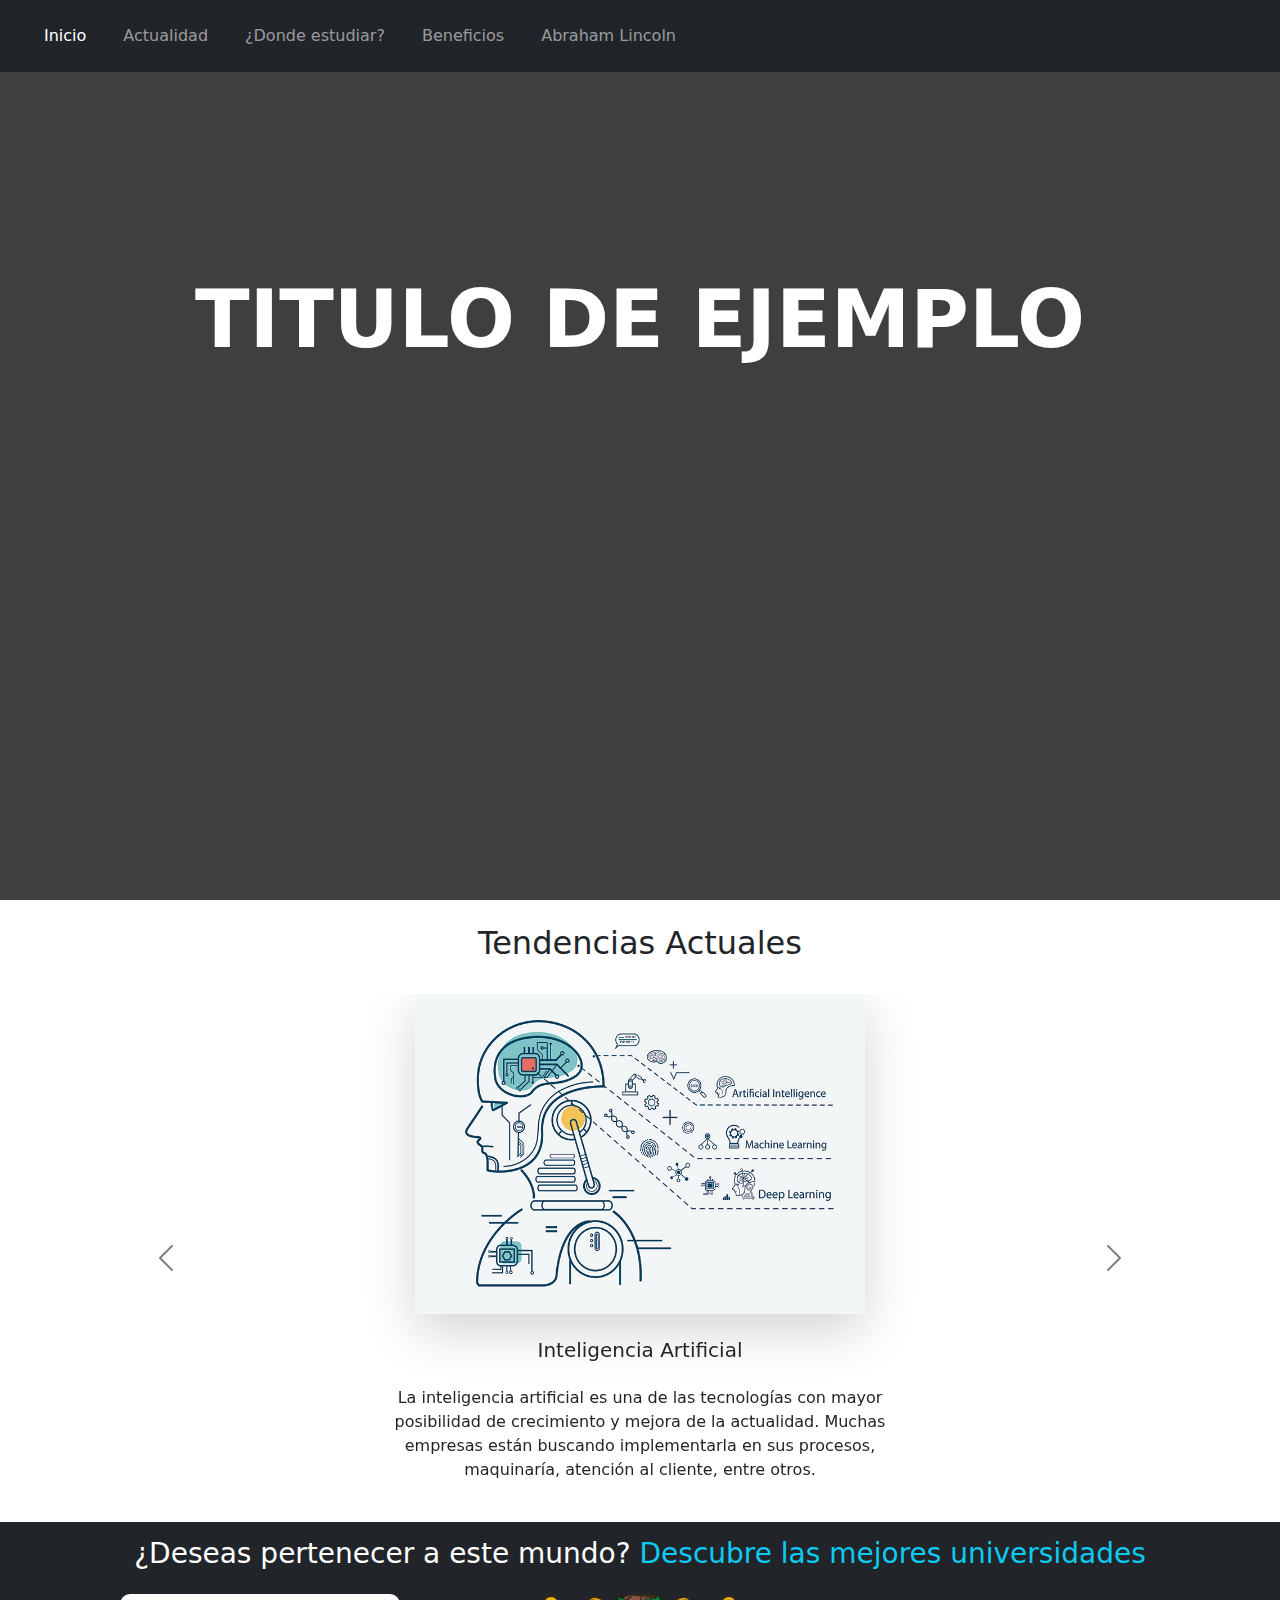
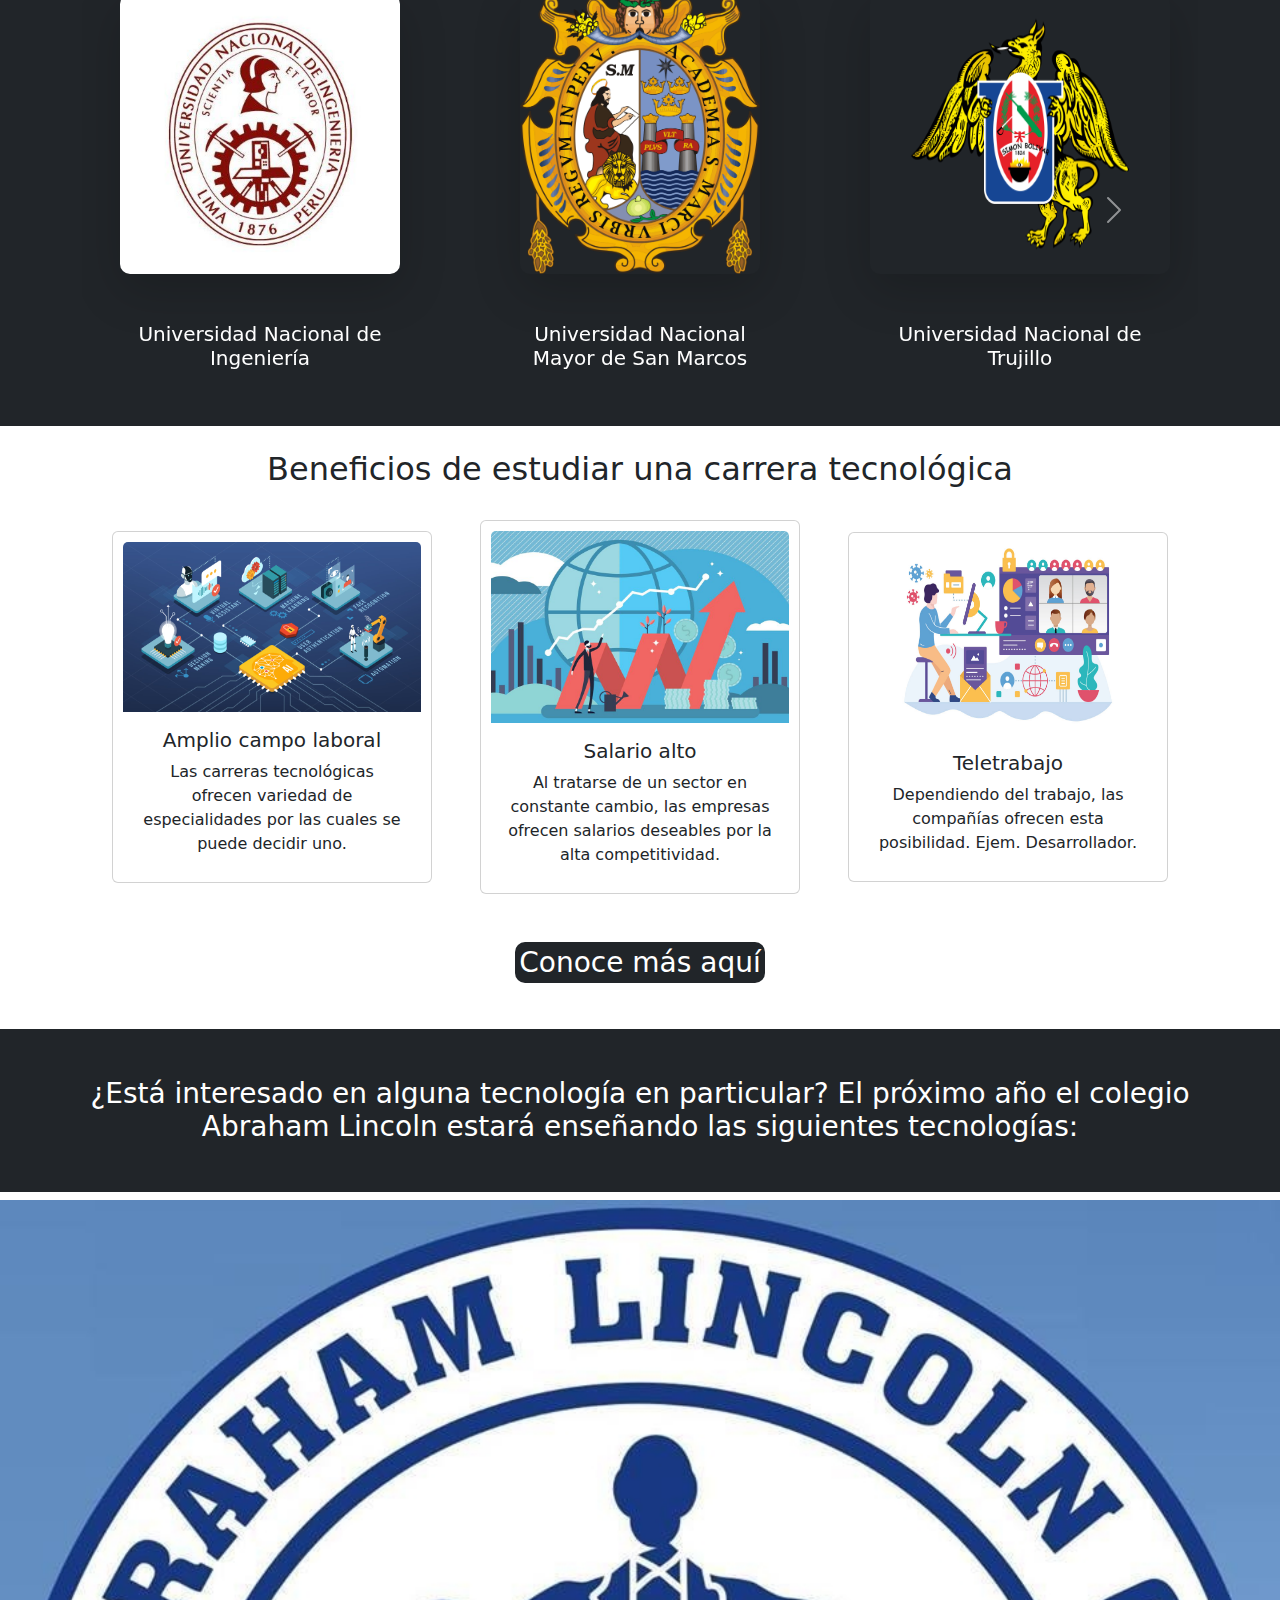
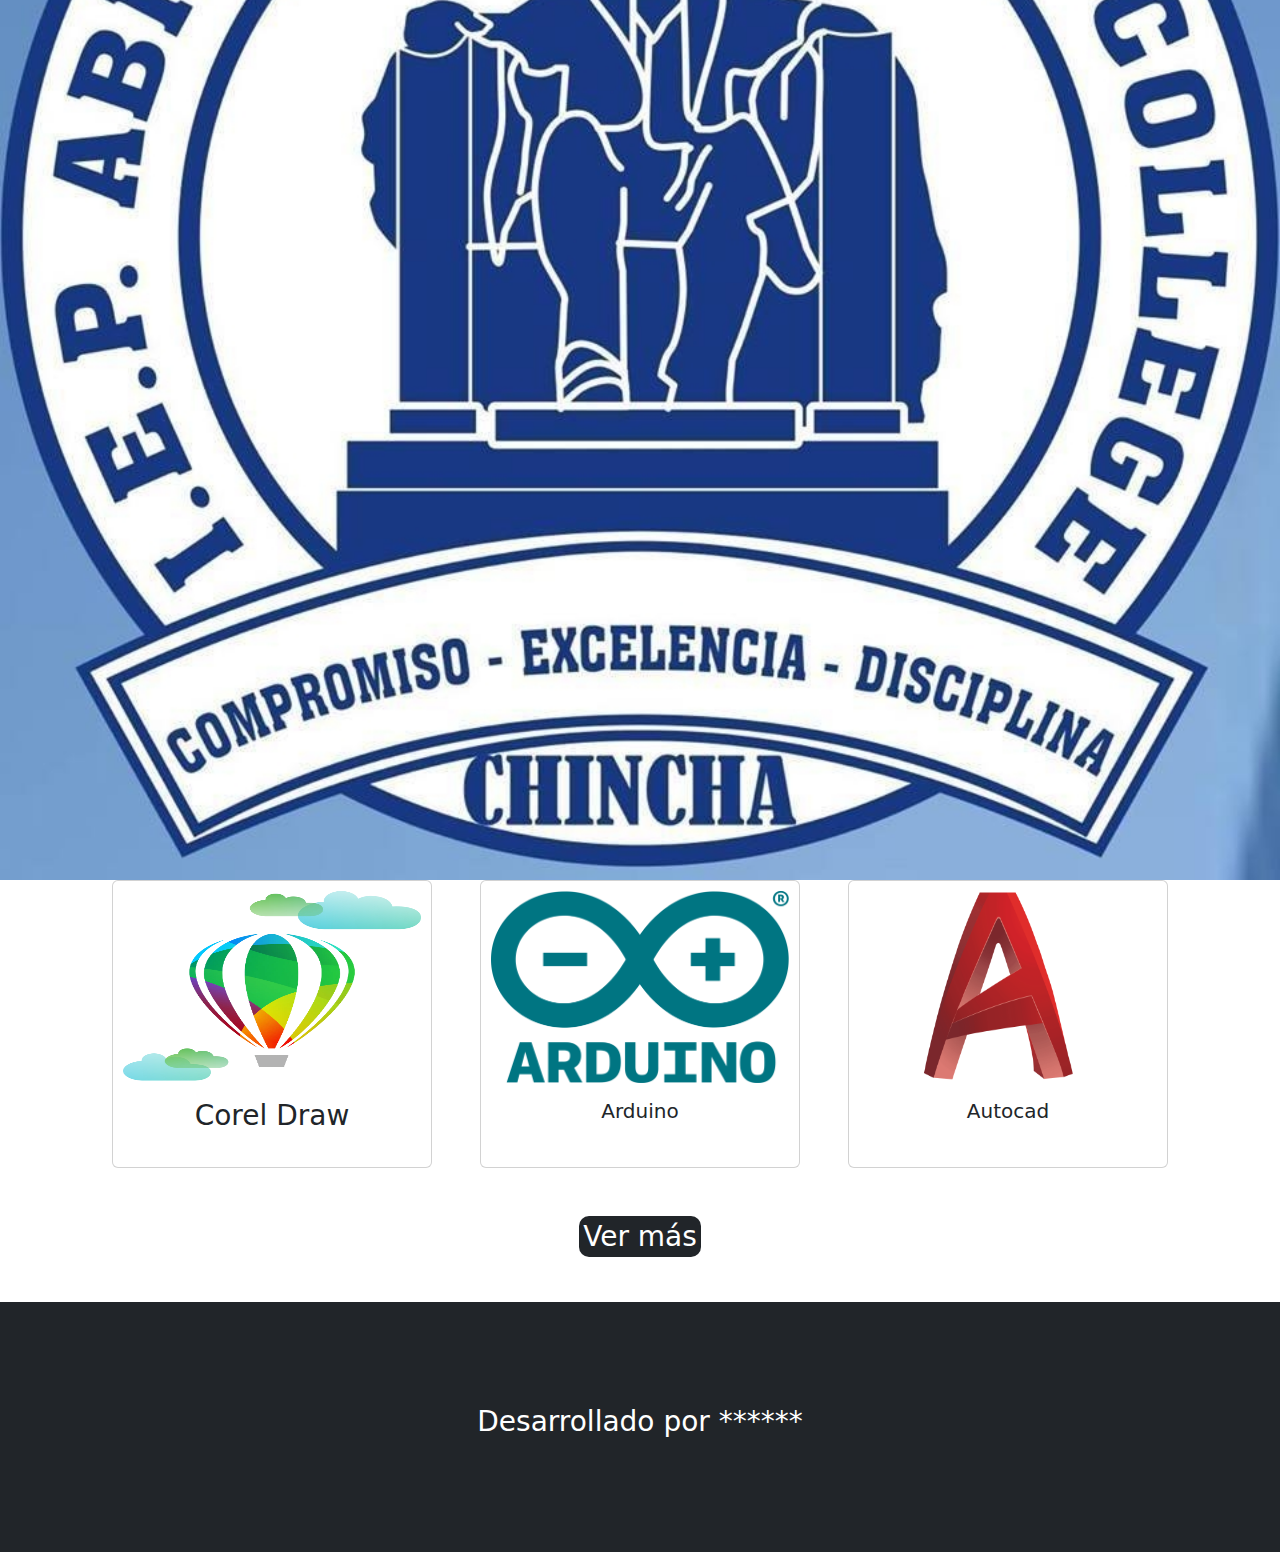
<file: index.html>
<!DOCTYPE html>
<html lang="en">
<head>
    <meta charset="UTF-8">
    <meta http-equiv="X-UA-Compatible" content="IE=edge">
    <meta name="viewport" content="width=device-width, initial-scale=1.0">
    <!--Bootstrap 5 y estilos-->
    <link rel="stylesheet" href="css/bootstrap.min.css">
    <link rel="stylesheet" href="css/style_index.css">
    <!--Scripts-->
    <script src="https://cdn.jsdelivr.net/npm/bootstrap@5.0.2/dist/js/bootstrap.bundle.min.js" integrity="sha384-MrcW6ZMFYlzcLA8Nl+NtUVF0sA7MsXsP1UyJoMp4YLEuNSfAP+JcXn/tWtIaxVXM" crossorigin="anonymous"></script>
    <script src="js/animated_title.js"></script>
    <script src="js/screen_size.js"></script>
    <script src="js/return_button.js"></script>
    <title>Tecnologia</title>
</head>
<body>

    <!--Boton para regresar al inicio-->
    <div id="progress">
      <span id="progress-value">&#x1F815;</span>
    </div>
    <!--Barra de navegacion-->
    <nav class="navbar navbar-expand-lg navbar-dark bg-dark">
        <div class="container-fluid">
          <button class="navbar-toggler" type="button" data-bs-toggle="collapse" data-bs-target="#navbarNav" aria-controls="navbarNav" aria-expanded="false" aria-label="Toggle navigation">
            <span class="navbar-toggler-icon"></span>
          </button>
          <div class="collapse navbar-collapse" id="navbarNav">
            <ul class="navbar-nav p-3">
              <li class="nav-item">
                <a class="nav-link p-3 active links" aria-current="page" href="index.html">Inicio</a>
              </li>
              <li class="nav-item">
                <a class="nav-link p-3 links" href="#tendencias_actuales">Actualidad</a>
              </li>
              <li class="nav-item">
                <a class="nav-link p-3 links" href="#centros_estudio">¿Donde estudiar?</a>
              </li>
              <li class="nav-item">
                <a class="nav-link p-3 links" href="#beneficios">Beneficios</a>
              </li>
              <li class="nav-item">
                <a class="nav-link p-3 links" href="#colegio">Abraham Lincoln</a>
              </li>
            </ul>
          </div>
        </div>
    </nav>
    <!--Titulo / Falta colocar título-->
    <div class="container-fluid p-0 opacity-75 img-fluid w-auto bg-black" id="div-title">
        <div class="p-5" id="title-box">
            <h1 class="text-center" id="main-title">titulo de ejemplo</h1>
        </div>
    </div>

    <!--Apartado de Tendencias-->
    <section id="tendencias_actuales">
      <h2 class="text-center p-4">Tendencias Actuales</h2>
    <!-- Carrousel para mostrar las tendencias actuales -->
    <div class="center">
      <div class="container">
        <div id="carouselExampleDark" class="carousel carousel-dark slide" data-bs-ride="carousel">
          <div class="carousel-inner">
            <div class="carousel-item active" data-bs-interval="10000">
              <div class="row">
                <div class="col-auto">
                  <img src="img/ia.jpg" class="d-block images shadow-lg" alt="Inteligencia artificial">
                  <div class="text-center p-4">
                    <h5>Inteligencia Artificial</h5>
                    <p class="text-center p-3 d-block align-items-center m-auto parrafo">La inteligencia artificial es una de las  tecnologías con mayor posibilidad de crecimiento y mejora de la actualidad. Muchas empresas están buscando   implementarla en sus procesos, maquinaría, atención al cliente, entre otros.</p>
                  </div>
                </div>
              </div>
            </div>
            <div class="carousel-item" data-bs-interval="2000">
              <div class="row">
                <div class="col-auto">
                  <img src="img/analisis-de-datos.jpg" class="d-block images shadow-lg" alt="Analisis de datos">
                  <div class="text-center p-4">
                    <h5>Procesamiento Masivo de Datos</h5>
                    <p class="text-center p-3 align-items-center m-auto h-75 parrafo">Ahora que la mayoría de la población tiene acceso a internet, las procesamiento de datos se ha vuelto de vital importancia para manejar los grandes volúmenes de información que recorren la web día tras día.</p>
                  </div>
                </div>
              </div>
            </div>
            <div class="carousel-item">
              <img src="img/robotica.webp" class="d-block images shadow-lg" alt="Robotica">
              <div class="text-center p-4">
                <h5>Robótica</h5>
                <p class="text-center p-3 align-items-center m-auto h-75 parrafo">Junto con la inteligencia artificial, se espera un alto crecimiento de la robótica en el futuro. Algunos de los campos donde se espera esto es en la medicina por las posibles prótesis, en las empresas industrial por la maquinaría, entre otros.</p>
              </div>
            </div>
          </div>
          <button class="carousel-control-prev" type="button" data-bs-target="#carouselExampleDark" data-bs-slide="prev">
            <span class="carousel-control-prev-icon" aria-hidden="true"></span>
            <span class="visually-hidden">Previous</span>
          </button>
          <button class="carousel-control-next" type="button" data-bs-target="#carouselExampleDark" data-bs-slide="next">
            <span class="carousel-control-next-icon" aria-hidden="true"></span>
            <span class="visually-hidden">Next</span>
          </button>
        </div>
      </div>
    </div>
    </section>

    <!--Apartado de Universidades-->
    <section id="centros_estudio" class="bg-dark">
      <div class="center">
        <div class="container">
          <h3 class="text-white text-center subtitulo p-xxl-5">
            ¿Deseas pertenecer a este mundo?
            <a href="universidades.html" class="text-info text-decoration-none">Descubre las mejores universidades</a>
          </h3>
          <div id="carouselCentro" class="carousel slide" data-bs-ride="carousel">
            <div class="carousel-inner">
              <div class="carousel-item active">
                <div class="row">
                  <div class="col-lg-4">
                    <img src="img/uni.jpg" alt="Universidad Nacional de Ingenieria" class="d-block images-uni shadow-lg">
                    <h5 class="text-white text-center p-5">Universidad Nacional de Ingeniería</h5>
                  </div>
                  <div class="col-lg-4">
                    <img src="img/sanMarcos.png" alt="Universidad Nacional Mayor de San Marcos" class="d-block images-uni shadow-lg">
                    <h5 class="text-white text-center p-5">Universidad Nacional Mayor de San Marcos</h5>
                  </div>
                  <div class="col-lg-4">
                    <img src="img/unitro.png" alt="Universidad Nacional de Trujillo" class="d-block images-uni shadow-lg">
                    <h5 class="text-white text-center p-5">Universidad Nacional de Trujillo</h5>
                  </div>
                </div>
              </div>
              <div class="carousel-item">
                <div class="row">
                  <div class="col-lg-4">
                    <img src="img/upc.png" alt="Universidad Peruana de Ciencias Aplicadas" class="d-block images-uni shadow-lg">
                    <h5 class="text-white text-center p-5">Universidad Peruana de Ciencias Aplicadas</h5>
                  </div>
                  <div class="col-lg-4">
                    <img src="img/utp.jpeg" alt="Universidad Tecnologica del Peru" class="d-block images-uni shadow-lg">
                    <h5 class="text-white text-center p-5">Universidad Tecnologica del Peru</h5>
                  </div>
                  <div class="col-lg-4">
                    <img src="img/pucp.png" alt="Pontifica Universidad Catolica del Peru" class="d-block images-uni shadow-lg">
                    <h5 class="text-white text-center p-5">Pontifica Universidad Catolica del Peru</h5>
                  </div>
                </div>
              </div>
            </div>
            <button class="carousel-control-prev" type="button" data-bs-target="#carouselCentro" data-bs-slide="prev">
              <span class="carousel-control-prev-icon" aria-hidden="true"></span>
              <span class="visually-hidden">Previous</span>
            </button>
            <button class="carousel-control-next" type="button" data-bs-target="#carouselCentro" data-bs-slide="next">
              <span class="carousel-control-next-icon" aria-hidden="true"></span>
              <span class="visually-hidden">Next</span>
            </button>
          </div>
        </div>
      </div>
    </section>

    <!--Apartado de importancia y beneficios-->
    <section id="beneficios">
      <h2 class="text-center p-4">Beneficios de estudiar una carrera tecnológica</h2>
      <div class="container-fluid">
        <div class="row text-center center gap-5">
          <div class="card" style="width: 20rem; padding: 10px; height: 22rem;">
            <img src="img/campo_laboral.jpg" class="card-img-top card_img" alt="...">
            <div class="card-body">
              <h5 class="card-title">Amplio campo laboral</h5>
              <p class="card-text">Las carreras tecnológicas ofrecen variedad de especialidades por las cuales se puede decidir uno.</p>
            </div>
          </div>
          <div class="card" style="width: 20rem; padding: 10px;">
            <img src="img/salario.jpg" class="card-img-top card_img" alt="Candado de seguridad">
            <div class="card-body">
              <h5 class="card-title">Salario alto</h5>
              <p class="card-text">Al tratarse de un sector en constante cambio, las empresas ofrecen salarios deseables por la alta competitividad.</p>
            </div>
          </div>
          <div class="card " style="width: 20rem; padding: 10px;">
            <img src="img/teletrabajo.jpg" class="card-img-top card_img" alt="Error">
            <div class="card-body">
              <h5 class="card-title">Teletrabajo</h5>
              <p class="card-text">Dependiendo del trabajo, las compañías ofrecen esta posibilidad. Ejem. Desarrollador.</p>
            </div>
          </div>
        </div>    
      </div>
      <h2 class="text-center p-5" style="width: 100%; margin: 0 auto;"><a href="beneficios.html" class="text-white bg-dark p-1 text-decoration-none small" style="border-radius: 10px;">Conoce más aquí</a> </h2>
    </section>

    <section id="colegio">
      <div class="">
        <h3 class="text-center p-5 text-bg-dark">¿Está interesado en alguna tecnología en particular? El próximo año el colegio Abraham Lincoln estará enseñando las siguientes tecnologías:</h3>
        <img src="img/abraham-logo.jpg" alt="Abraham Lincoln logo" id="abraham" class="center">
        <div class="container-fluid">
          <div class="row text-center center gap-5">
            <div class="card" style="width: 20rem; padding: 10px; height: 18rem;">
              <img src="img/corel-draw-logo.webp" class="card-img-top card_img" alt="Corel Draw Logo">
              <div class="card-body">
                <h3 class="card-title">Corel Draw</h3>
              </div>
            </div>
            <div class="card" style="width: 20rem; padding: 10px; height: 18rem;">
              <img src="img/arduino-logo.png" class="card-img-top card_img" alt="Arduino Logo">
              <div class="card-body">
                <h5 class="card-title">Arduino</h5>
              </div>
            </div>
            <div class="card " style="width: 20rem; padding: 10px; height: 18rem;">
              <img src="img/Autocad-Logo.png" class="card-img-top card_img" alt="Autocad Logo">
              <div class="card-body">
                <h5 class="card-title">Autocad</h5>
              </div>
            </div>
          </div>    
        </div>
        <h2 class="text-center p-5" style="width: 100%; margin: 0 auto;"><a href="colegio.html" class="text-white bg-dark p-1 text-decoration-none small" style="border-radius: 10px;">Ver más</a> </h2>
      </section>
      </div>
    </section>

    <!--Footer-->
    <footer class="bg-dark w-100 m-0">
      <div>
        <h3 class="text-white text-center m-0" style="align-items: center; text-align: center; line-height: 15rem;">
          <!--Colocan su nombre-->
          Desarrollado por ******</h3>
      </div>
    </footer>
</body>
</html>
</file>
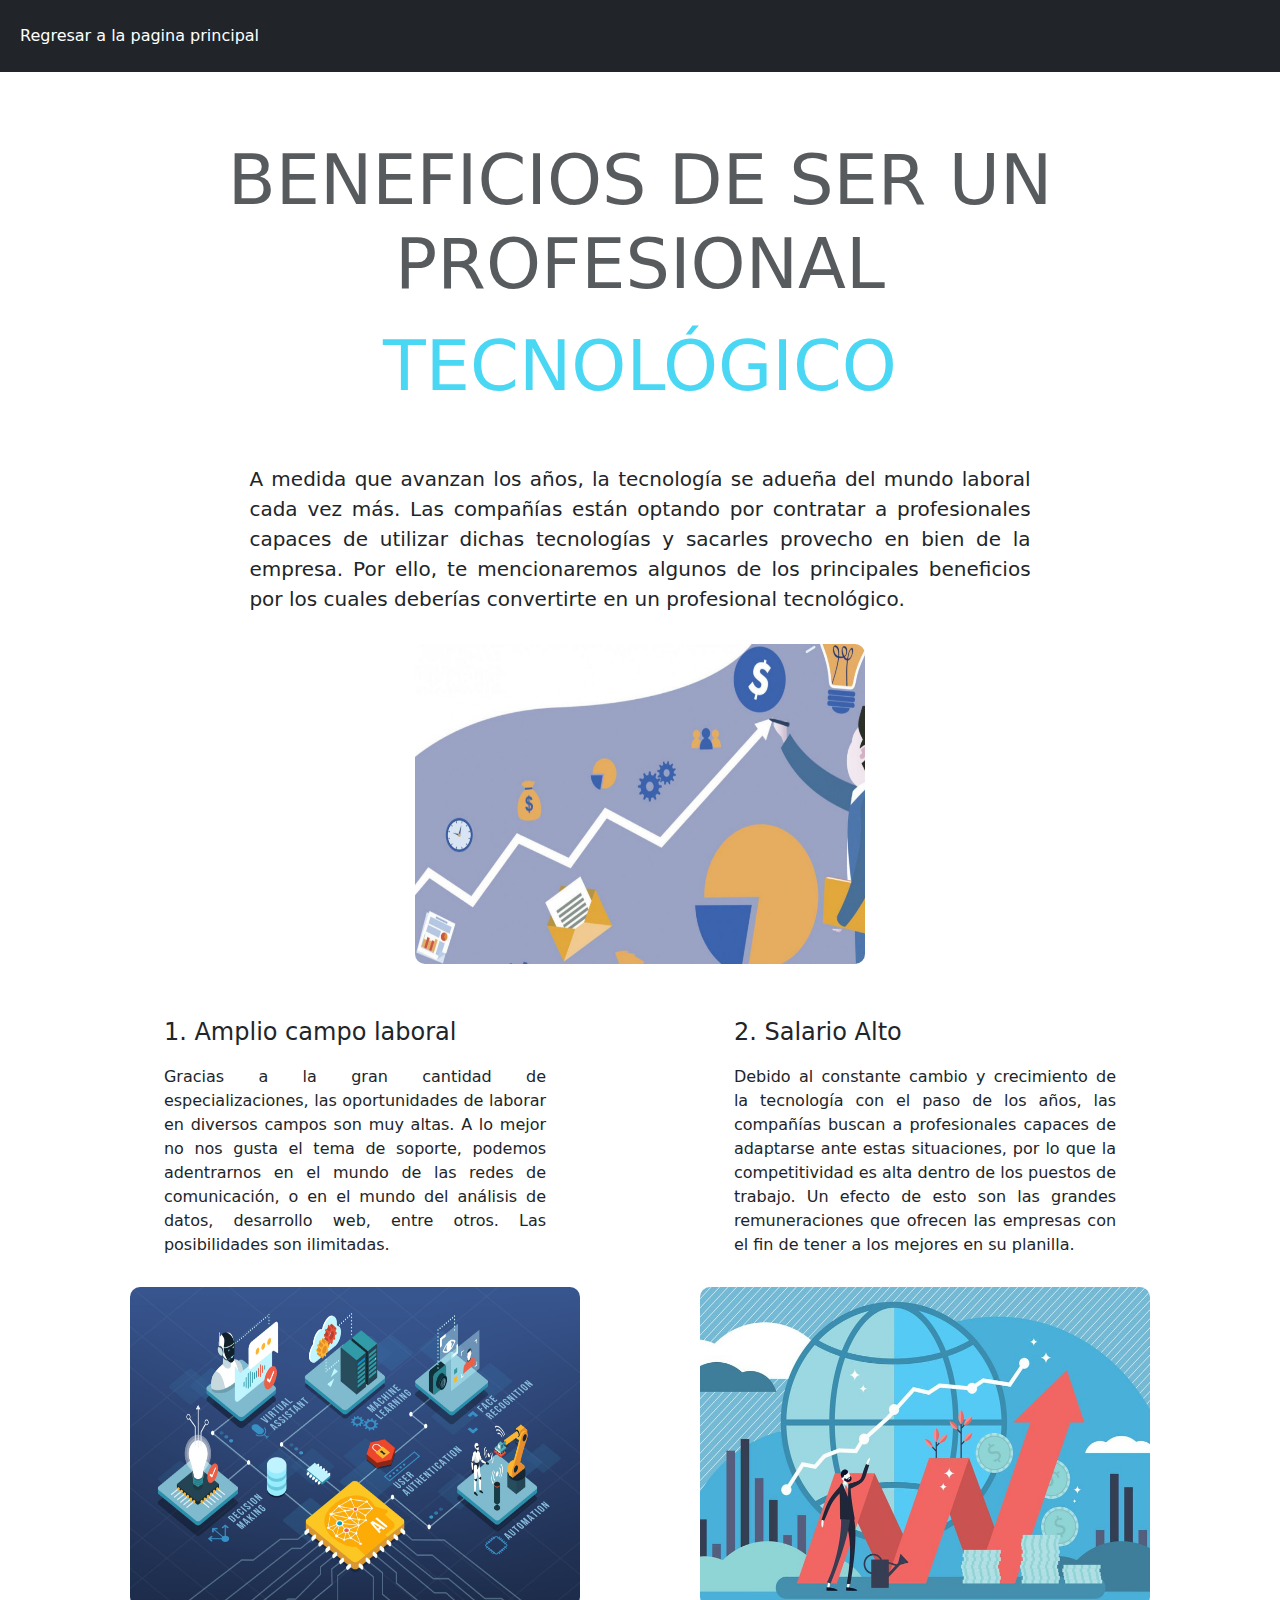
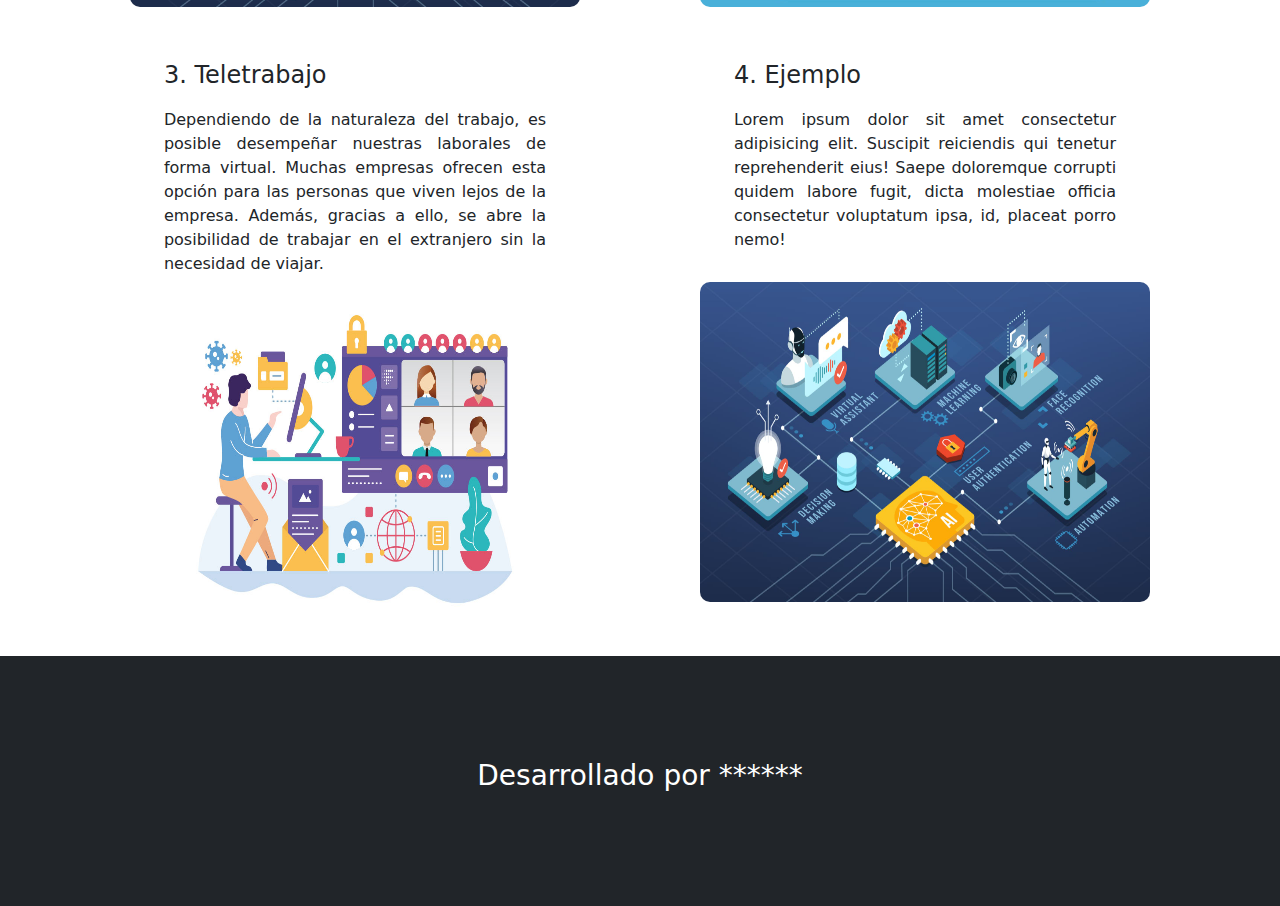
<file: beneficios.html>
<!DOCTYPE html>
<html lang="en">
<head>
    <meta charset="UTF-8">
    <meta http-equiv="X-UA-Compatible" content="IE=edge">
    <meta name="viewport" content="width=device-width, initial-scale=1.0">
    <!--Bootstrap 5 y estilos-->
    <link rel="stylesheet" href="css/bootstrap.min.css">
    <link rel="stylesheet" href="css/style_beneficios.css">
    <!--Scripts-->
    <script src="https://cdn.jsdelivr.net/npm/bootstrap@5.0.2/dist/js/bootstrap.bundle.min.js" integrity="sha384-MrcW6ZMFYlzcLA8Nl+NtUVF0sA7MsXsP1UyJoMp4YLEuNSfAP+JcXn/tWtIaxVXM" crossorigin="anonymous"></script>
    <script src="js/animated_title.js"></script>
    <script src="js/screen_size.js"></script>
    <script src="js/return_button.js"></script>
    <title>Tecnologia</title>
</head>
<body>

    <!--Boton para regresar al inicio-->
    <div id="progress">
      <span id="progress-value">&#x1F815;</span>
    </div>
    <!--Barra de navegacion-->
    <nav class="navbar navbar-expand-lg navbar-dark bg-dark">
        <div class="container-fluid">
          <button class="navbar-toggler" type="button" data-bs-toggle="collapse" data-bs-target="#navbarNav" aria-controls="navbarNav" aria-expanded="false" aria-label="Toggle navigation">
            <span class="navbar-toggler-icon"></span>
          </button>
          <div class="collapse navbar-collapse" id="navbarNav">
            <ul class="navbar-nav">
              <li class="nav-item">
                <a class="nav-link active links" aria-current="page" href="index.html">Regresar a la pagina principal</a>
              </li>
            </ul>
          </div>
        </div>
    </nav>
    <!--Titulo-->
    <div class="container-fluid p-md-0 opacity-75 img-fluid w-100" id="div-title">
        <div class="p-xl-5" id="title-box">
            <h1 class="text-center text-dark" id="main-title">Beneficios de ser un profesional <div class="text-info" id="main-title">tecnológico</div></h1>
        </div>
    </div>
    
    <!--Información / dejé un ejemplo para agregar más beneficios, solo copiar y pegar el código desde <div class="col"></div>-->
    <div class="container text-center">
        <div class="row">
          <div class="col">
            <p class="fs-5 texto">A medida que avanzan los años, la tecnología se adueña del mundo laboral cada vez más. Las compañías están optando por contratar a profesionales capaces de utilizar dichas tecnologías y sacarles provecho en bien de la empresa. Por ello, te mencionaremos algunos de los principales beneficios por los cuales deberías convertirte en un profesional tecnológico.
            </p>
            <img src="img/beneficios.jpg" class="images" alt="">
          </div>
        </div>
        <div class="row">
            <div class="col">
                <p class="texto fs-4 subtitulo">1. Amplio campo laboral</p>
                <p class="texto fs-6">Gracias a la gran cantidad de especializaciones, las oportunidades de laborar en diversos campos son muy altas. A lo mejor no nos gusta el tema de soporte, podemos adentrarnos en el mundo de las redes de comunicación, o en el mundo del análisis de datos, desarrollo web, entre otros. Las posibilidades son ilimitadas.</p>
                <img src="img/campo_laboral.jpg" alt="Campo laboral" class="images">
            </div>
            <div class="col">
                <p class="texto fs-4 subtitulo">2. Salario Alto</p>
                <p class="texto fs-6">Debido al constante cambio y crecimiento de la tecnología con el paso de los años, las compañías buscan a profesionales capaces de adaptarse ante estas situaciones, por lo que la competitividad es alta dentro de los puestos de trabajo. Un efecto de esto son las grandes remuneraciones que ofrecen las empresas con el fin de tener a los mejores en su planilla.</p>
                <img src="img/salario.jpg" alt="Salario Alto" class="images">               
            </div>
        </div>
        <div class="row">
            <div class="col">
                <p class="texto fs-4 subtitulo">3. Teletrabajo</p>
                <p class="texto fs-6">Dependiendo de la naturaleza del trabajo, es posible desempeñar nuestras laborales de forma virtual. Muchas empresas ofrecen esta opción para las personas que viven lejos de la empresa. Además, gracias a ello, se abre la posibilidad de trabajar en el extranjero sin la necesidad de viajar.</p>
                <img src="img/teletrabajo.jpg" alt="Teletrabajo" class="images">                
            </div>
            <div class="col">
              <!--Para agregar más beneficios, solo cambiar el contenido-->
                <p class="texto fs-4 subtitulo">4. Ejemplo</p>
                <p class="texto fs-6">Lorem ipsum dolor sit amet consectetur adipisicing elit. Suscipit reiciendis qui tenetur reprehenderit eius! Saepe doloremque corrupti quidem labore fugit, dicta molestiae officia consectetur voluptatum ipsa, id, placeat porro nemo!</p>
                <img src="img/campo_laboral.jpg" alt="Campo laboral" class="images">
            </div>
        </div>
    </div>
    
    <!--Footer-->
    <footer class="bg-dark w-100 m-0">
      <div>
        <h3 class="text-white text-center m-0" style="align-items: center; text-align: center; line-height: 15rem;">
          <!--Colocan su nombre-->
          Desarrollado por ******</h3>
      </div>
    </footer>
</body>
</file>
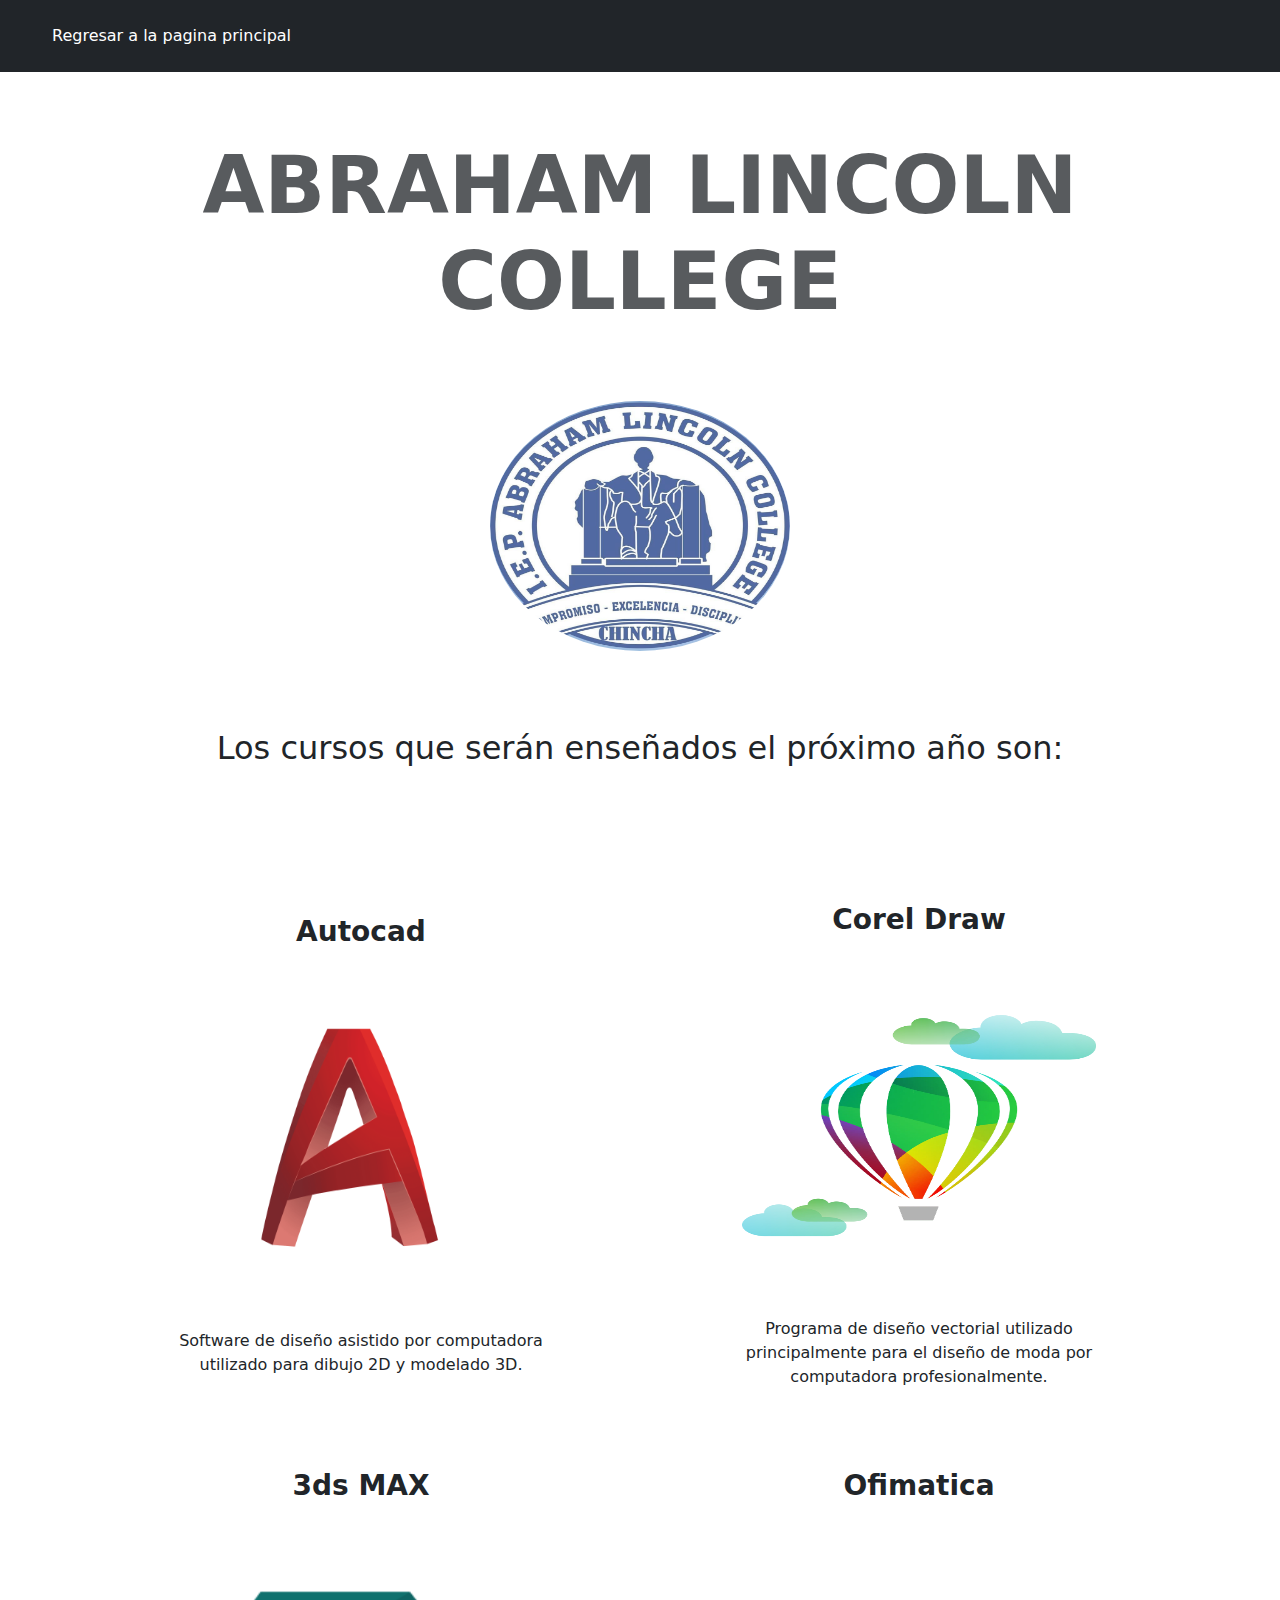
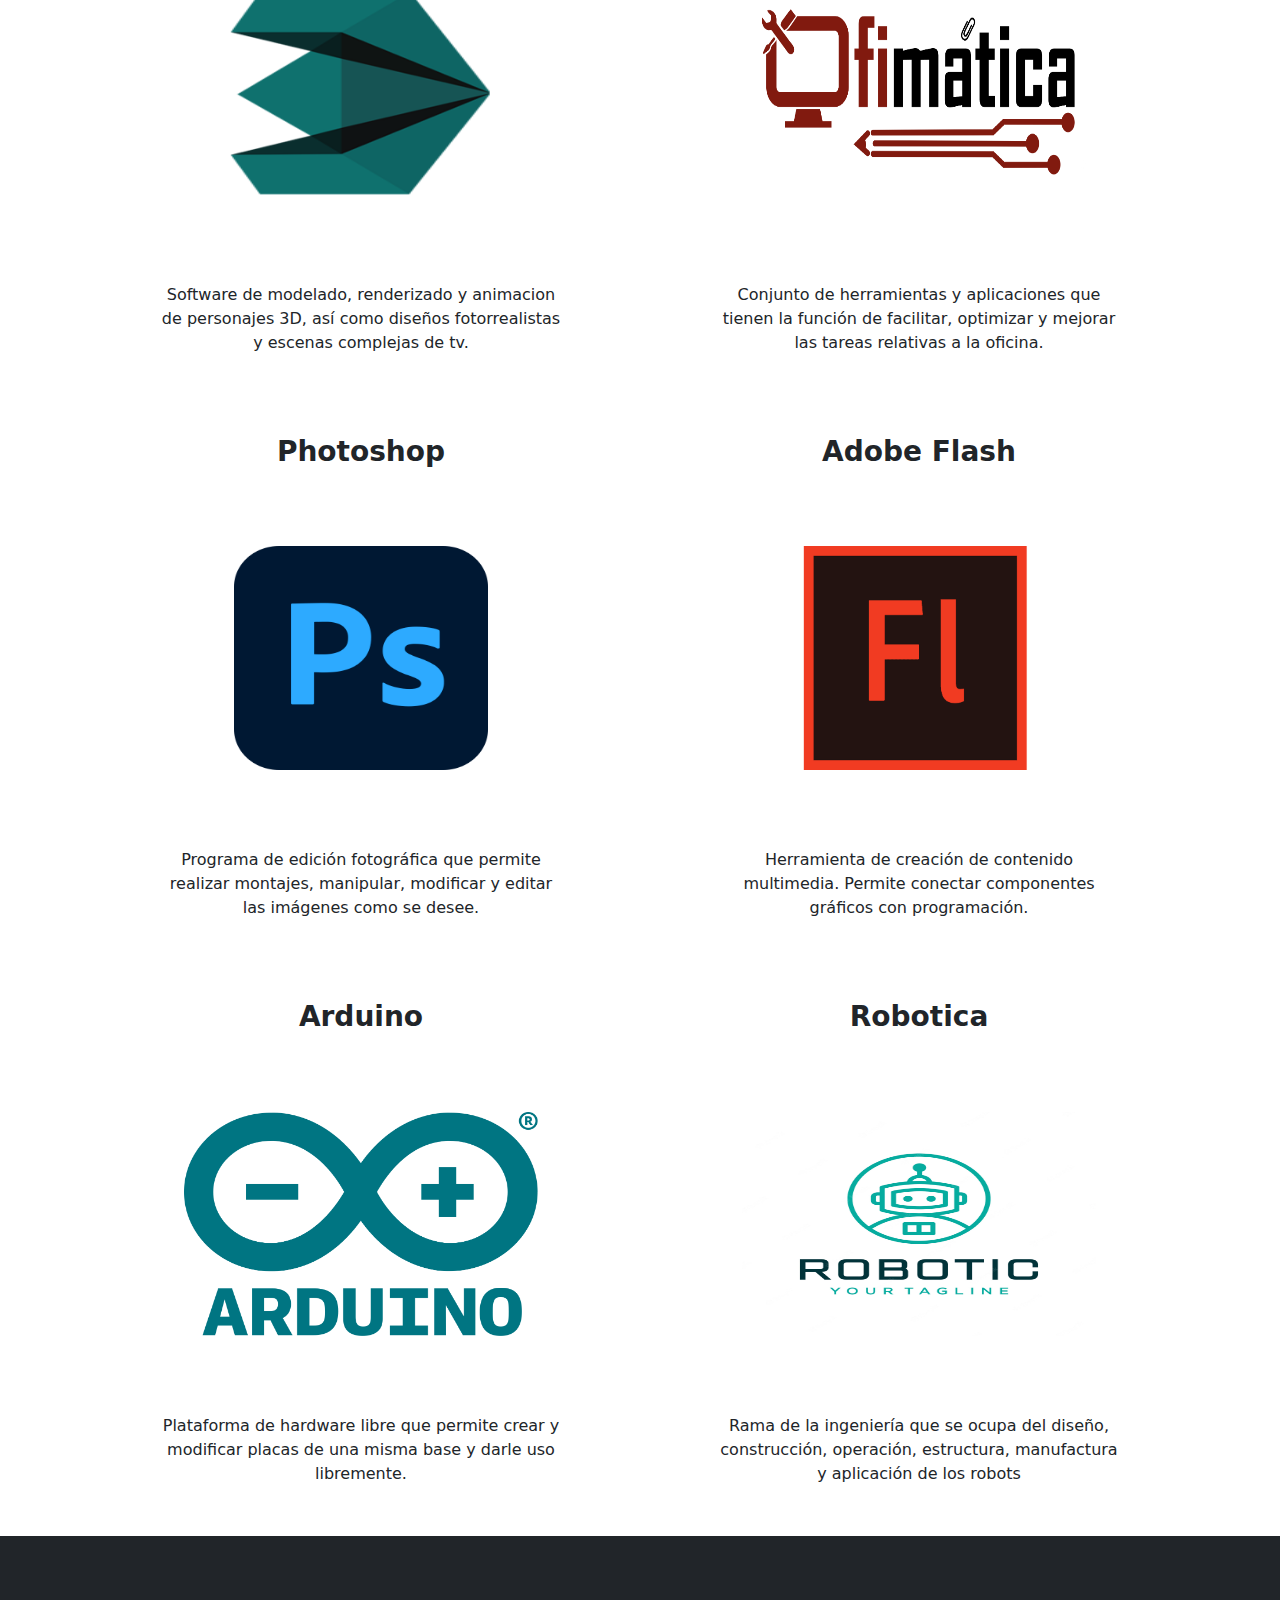
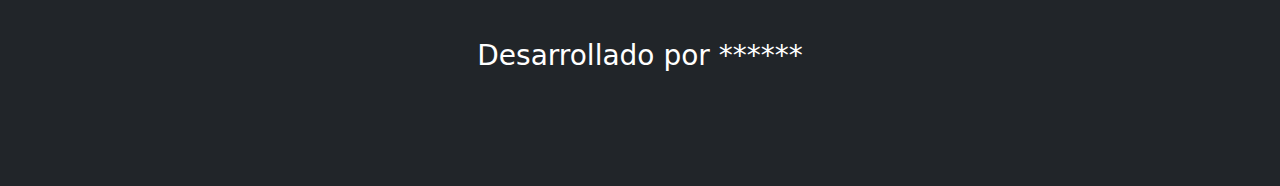
<file: colegio.html>
<!DOCTYPE html>
<html lang="en">
<head>
    <meta charset="UTF-8">
    <meta http-equiv="X-UA-Compatible" content="IE=edge">
    <meta name="viewport" content="width=device-width, initial-scale=1.0">
    <!--Bootstrap 5 y estilos-->
    <link rel="stylesheet" href="css/bootstrap.min.css">
    <link rel="stylesheet" href="css/style_colegio.css">
    <!--Scripts-->
    <script src="https://cdn.jsdelivr.net/npm/bootstrap@5.0.2/dist/js/bootstrap.bundle.min.js" integrity="sha384-MrcW6ZMFYlzcLA8Nl+NtUVF0sA7MsXsP1UyJoMp4YLEuNSfAP+JcXn/tWtIaxVXM" crossorigin="anonymous"></script>
    <script src="js/animated_title.js"></script>
    <script src="js/screen_size.js"></script>
    <script src="js/return_button.js"></script>
    <title>Abraham Lincoln</title>
</head>
<body>

    <!--Barra de navegacion-->
    <nav class="navbar navbar-expand-lg navbar-dark bg-dark p-3">
        <div class="container-fluid">
          <button class="navbar-toggler" type="button" data-bs-toggle="collapse" data-bs-target="#navbarNav" aria-controls="navbarNav" aria-expanded="false" aria-label="Toggle navigation">
            <span class="navbar-toggler-icon"></span>
          </button>
          <div class="collapse navbar-collapse p-3" id="navbarNav">
            <ul class="navbar-nav">
              <li class="nav-item">
                <a class="nav-link active links" aria-current="page" href="index.html">Regresar a la pagina principal</a>
              </li>
            </ul>
          </div>
        </div>
    </nav>
    <!--Titulo-->
    <div class="container-fluid p-md-0 opacity-75 img-fluid w-100" id="div-title">
        <div class="p-xxl-5" id="title-box">
            <h1 class="text-center text-dark p-5" id="main-title">Abraham Lincoln College</h1>
            <div id="abraham-container">
              <img src="img/abraham-logo.jpg" alt="Abraham Lincoln College Logo" id="abraham" class="center">
            </div>
        </div>
    </div>
    <h2 class="p-5 text-center">Los cursos que serán enseñados el próximo año son:</h2>
    <div class="container text-center">
      <div class="row center m-auto">
        <div class="col fs-4">
          <h3 class="text-center subtitulo">Autocad</h3>
          <img src="img/Autocad-Logo.png" alt="Autocad logo" class="images p-5" id="autocad">
          <p class="fs-6 text-center w-75 m-auto">Software de diseño asistido por computadora utilizado para dibujo 2D y modelado 3D.</p>
        </div>
        <div class="col fs-4">
          <h3 class="text-center subtitulo">Corel Draw</h3>
          <img src="img/corel-draw-logo.webp" alt="Corel Draw Logo" class="images p-5" id="corel">
          <p class="fs-6 text-center w-75 m-auto">Programa de diseño vectorial utilizado principalmente para el diseño de moda por computadora profesionalmente.</p>
        </div>
        <div class="col fs-4">
          <h3 class="text-center subtitulo">3ds MAX</h3>
          <img src="img/3ds-max-logo.png" alt="3ds Max logo" class="images p-5" id="3ds">
          <p class="fs-6 text-center w-75 m-auto">Software de modelado, renderizado y animacion de personajes 3D, así como diseños fotorrealistas y escenas complejas de tv.</p>
        </div>
        <div class="col fs-4">
          <h3 class="text-center subtitulo">Ofimatica</h3>
          <img src="img/ofimatica-logo.png" alt="Ofiatica Logo" class="images p-5" id="ofimatica">
          <p class="fs-6 text-center w-75 m-auto">Conjunto de herramientas y aplicaciones que tienen la función de facilitar, optimizar y mejorar las tareas relativas a la oficina.</p>
        </div>
        <div class="col fs-4">
          <h3 class="text-center subtitulo">Photoshop</h3>
          <img src="img/photoshop-logo.png" alt="PhotoShop Logo" class="images p-5" id="photoshop">
          <p class="fs-6 text-center w-75 m-auto">Programa de edición fotográfica que permite realizar montajes, manipular, modificar y editar las imágenes como se desee.</p>
        </div>
        <div class="col fs-4">
          <h3 class="text-center subtitulo">Adobe Flash</h3>
          <img src="img/flash-logo.png" alt="Adobe Flash Logo" class="images p-5" id="flash">
          <p class="fs-6 text-center w-75 m-auto">Herramienta de creación de contenido multimedia. Permite conectar componentes gráficos con programación.</p>
        </div>
        <div class="col fs-4">
          <h3 class="text-center subtitulo">Arduino</h3>
          <img src="img/arduino-logo.png" alt="Arduino Logo" class="images p-5" id="arduino">
          <p class="fs-6 text-center w-75 m-auto">Plataforma de hardware libre que permite crear y modificar placas de una misma base y darle uso libremente.</p>
        </div>
        <div class="col fs-4">
          <h3 class="text-center subtitulo">Robotica</h3>
          <img src="img/robotica-logo.webp" alt="Robotica Logo" class="images p-5" id="robotica">
          <p class="fs-6 text-center w-75 m-auto">Rama de la ingeniería que se ocupa del diseño, construcción, operación, estructura, manufactura y aplicación de los robots</p>
        </div>
      </div>
    </div>
    <!--Footer-->
  <footer class="bg-dark w-100">
    <div>
      <h3 class="text-white text-center m-0" style="align-items: center; text-align: center; line-height: 15rem;">
        <!--Colocan su nombre-->
        Desarrollado por ******</h3>
    </div>
  </footer>

  
</body>
</file>
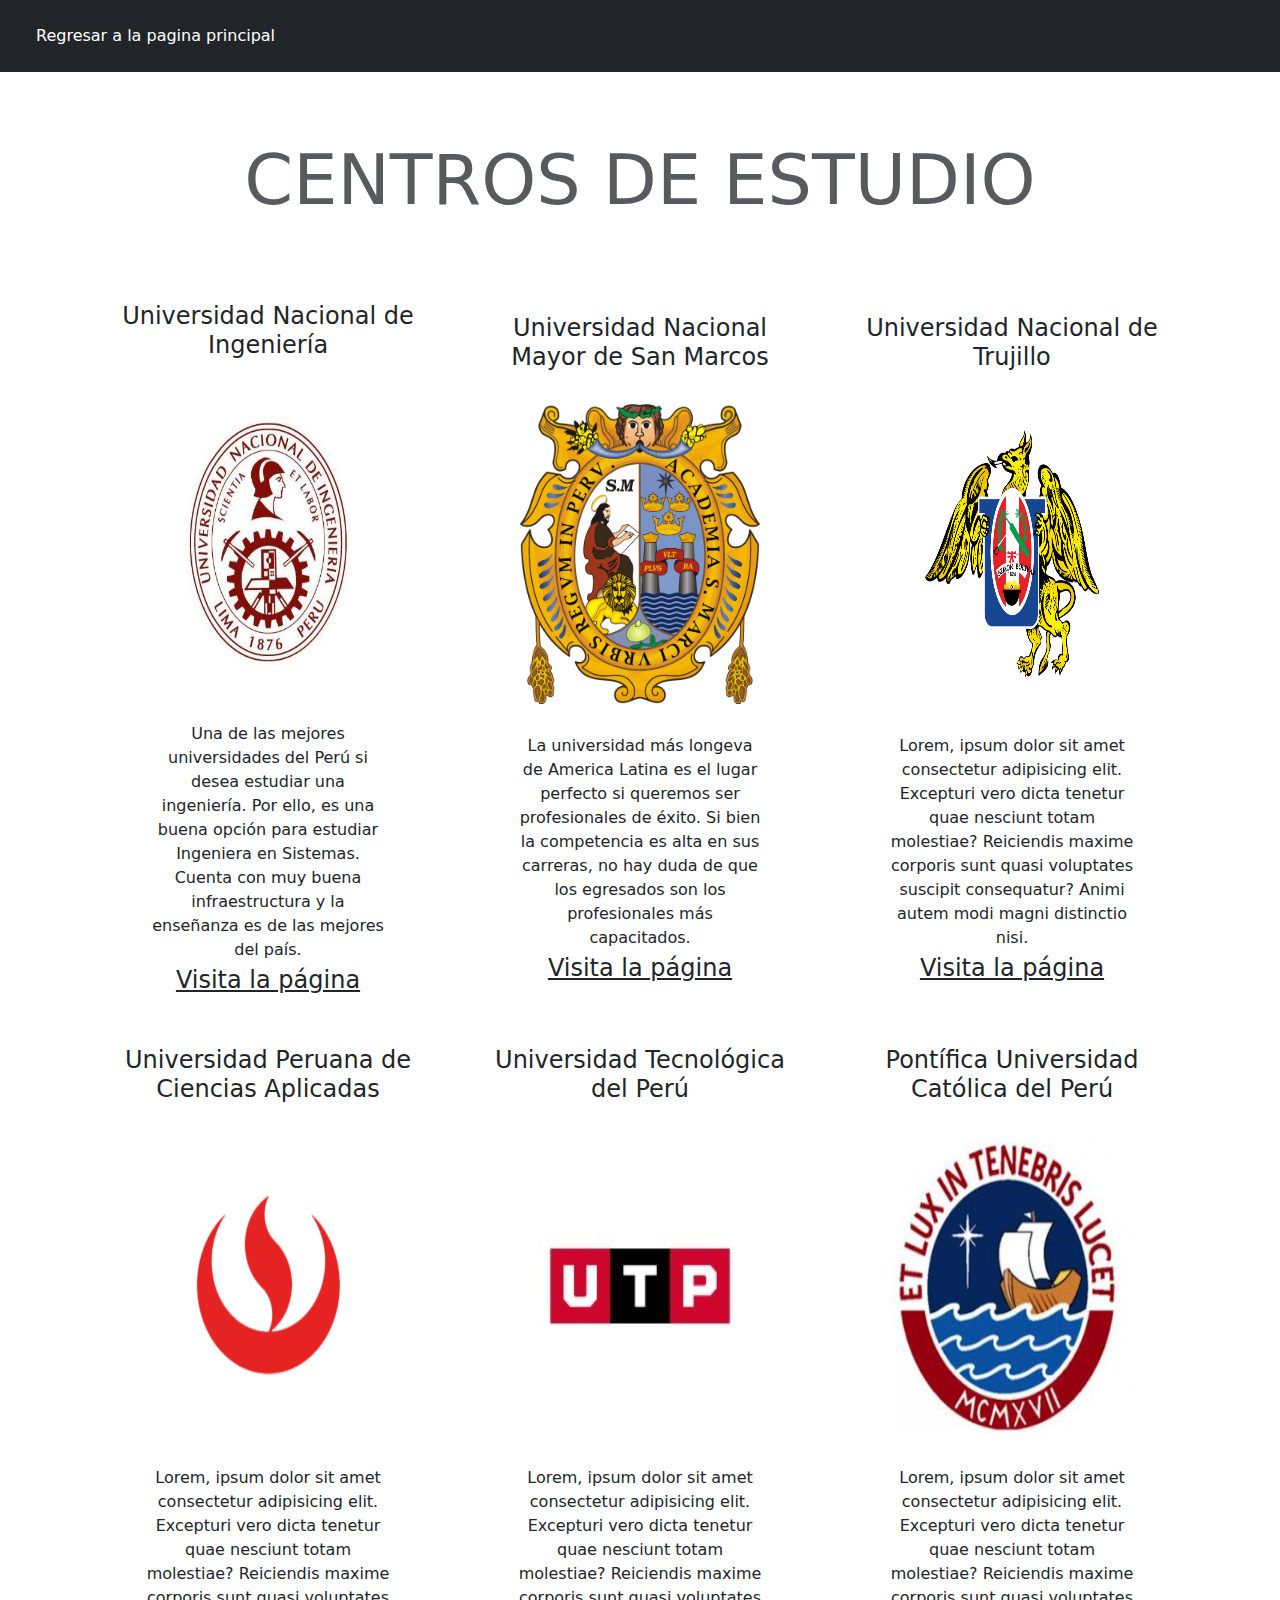
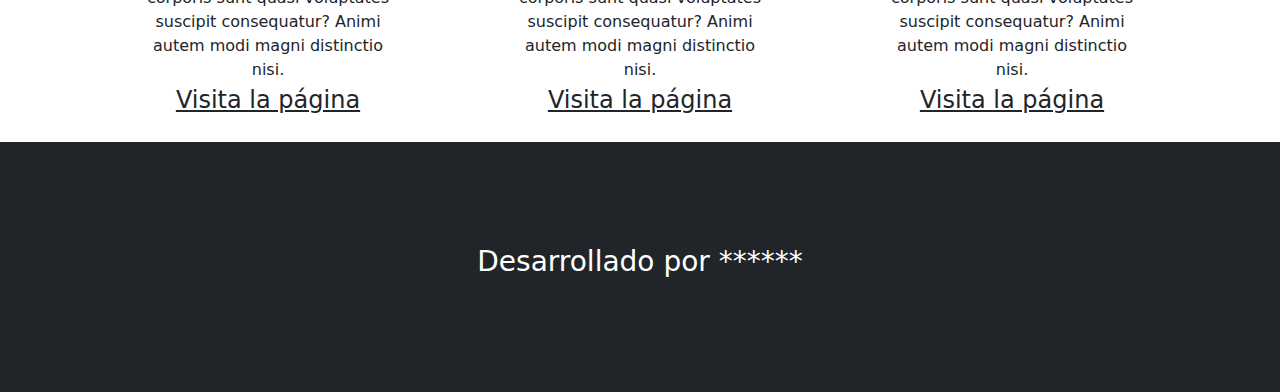
<file: universidades.html>
<!DOCTYPE html>
<html lang="en">
<head>
    <meta charset="UTF-8">
    <meta http-equiv="X-UA-Compatible" content="IE=edge">
    <meta name="viewport" content="width=device-width, initial-scale=1.0">
    <!--Bootstrap 5 y estilos-->
    <link rel="stylesheet" href="css/bootstrap.min.css">
    <link rel="stylesheet" href="css/style_universidades.css">
    <!--Scripts-->
    <script src="https://cdn.jsdelivr.net/npm/bootstrap@5.0.2/dist/js/bootstrap.bundle.min.js" integrity="sha384-MrcW6ZMFYlzcLA8Nl+NtUVF0sA7MsXsP1UyJoMp4YLEuNSfAP+JcXn/tWtIaxVXM" crossorigin="anonymous"></script>
    <script src="js/animated_title.js"></script>
    <script src="js/screen_size.js"></script>
    <script src="js/return_button.js"></script>
    <title>Tecnologia</title>
</head>
<body>

    <!--Boton para regresar al inicio-->
    <div id="progress">
      <span id="progress-value">&#x1F815;</span>
    </div>
    <!--Barra de navegacion-->
    <nav class="navbar navbar-expand-lg navbar-dark bg-dark">
        <div class="container-fluid">
          <button class="navbar-toggler" type="button" data-bs-toggle="collapse" data-bs-target="#navbarNav" aria-controls="navbarNav" aria-expanded="false" aria-label="Toggle navigation">
            <span class="navbar-toggler-icon"></span>
          </button>
          <div class="collapse navbar-collapse" id="navbarNav">
            <ul class="navbar-nav">
              <li class="nav-item p-3">
                <a class="nav-link active links" aria-current="page" href="index.html">Regresar a la pagina principal</a>
              </li>
            </ul>
          </div>
        </div>
    </nav>
    <!--Titulo-->
    <div class="container-fluid p-md-0 opacity-75 img-fluid w-auto" id="div-title">
        <div class="p-xl-5" id="title-box">
            <h1 class="text-center text-dark" id="main-title">Centros de Estudio</h1>
        </div>
    </div>

    <!--Falta colocar info de las universidades-->
    <div class="container text-center">
        <div class="row center m-auto">
          <div class="col fs-4 p-4">
            <h4 class="text-center subtitulo">Universidad Nacional de Ingeniería</h4>
            <img src="img/uni.jpg" alt="Universidad Nacional de Ingeniera" class="images">
            <p class="fs-6 text-center w-75 m-auto">Una de las mejores universidades del Perú si desea estudiar una ingeniería. Por ello, es una buena opción para estudiar Ingeniera en Sistemas. Cuenta con muy buena infraestructura y la enseñanza es de las mejores del país.</p>
            <a href="https://www.uni.edu.pe" class="text-dark p-3">Visita la página</a>
          </div>
          <div class="col fs-4 p-4">
            <h4 class="text-center subtitulo">Universidad Nacional Mayor de San Marcos</h4>
            <img src="img/sanMarcos.png" alt="Universidad Nacional Mayor de San Marcos" class="images">
            <p class="fs-6 text-center w-75 m-auto">La universidad más longeva de America Latina es el lugar perfecto si queremos ser profesionales de éxito. Si bien la competencia es alta en sus carreras, no hay duda de que los egresados son los profesionales más capacitados.</p>
            <a href="https://unmsm.edu.pe" class="text-dark p-3">Visita la página</a>
          </div>
          <div class="col fs-4 p-4">
            <h4 class="text-center subtitulo">Universidad Nacional de Trujillo</h4>
            <img src="img/unitro.png" alt="Universidad Nacional Mayor de San Marcos" class="images">
            <p class="fs-6 text-center w-75 m-auto">Lorem, ipsum dolor sit amet consectetur adipisicing elit. Excepturi vero dicta tenetur quae nesciunt totam molestiae? Reiciendis maxime corporis sunt quasi voluptates suscipit consequatur? Animi autem modi magni distinctio nisi.</p>
            <a href="https://www.unitru.edu.pe" class="text-dark p-3">Visita la página</a>
          </div>
        </div>
        <div class="row center text-center m-auto">
          <div class="col fs-4 p-4">
            <h4 class="text-center subtitulo">Universidad Peruana de Ciencias Aplicadas</h4>
            <img src="img/upc.png" alt="Universidad Peruana de Ciencias Aplicadas" class="images">
            <p class="fs-6 text-center w-75 m-auto">Lorem, ipsum dolor sit amet consectetur adipisicing elit. Excepturi vero dicta tenetur quae nesciunt totam molestiae? Reiciendis maxime corporis sunt quasi voluptates suscipit consequatur? Animi autem modi magni distinctio nisi.</p>
            <a href="https://www.upc.edu.pe" class="text-dark p-3">Visita la página</a>
          </div>
          <div class="col fs-4 p-4">
            <h4 class="text-center subtitulo">Universidad Tecnológica del Perú</h4>
            <img src="img/utp.jpeg" alt="Universidad Tecnologica del Peru" class="images">
            <p class="fs-6 text-center w-75 m-auto">Lorem, ipsum dolor sit amet consectetur adipisicing elit. Excepturi vero dicta tenetur quae nesciunt totam molestiae? Reiciendis maxime corporis sunt quasi voluptates suscipit consequatur? Animi autem modi magni distinctio nisi.</p>
            <a href="https://utp.edu.pe" class="text-dark p-3">Visita la página</a>
          </div>
          <div class="col fs-4 p-4">
            <h4 class="text-center subtitulo">Pontífica Universidad Católica del Perú</h4>
            <img src="img/pucp.png" alt="Pontífica Universidad Católica del Perú" class="images">
            <p class="fs-6 text-center w-75 m-auto">Lorem, ipsum dolor sit amet consectetur adipisicing elit. Excepturi vero dicta tenetur quae nesciunt totam molestiae? Reiciendis maxime corporis sunt quasi voluptates suscipit consequatur? Animi autem modi magni distinctio nisi.</p>
            <a href="https://www.pucp.edu.pe" class="text-dark p-3">Visita la página</a>
          </div>
        </div>
    </div>

    <!--Footer-->
    <footer class="bg-dark w-100 m-0">
      <div>
        <h3 class="text-white text-center m-0" style="align-items: center; text-align: center; line-height: 15rem;">
          <!--Colocan su grupo o nombre
          -->
          Desarrollado por ******
        </h3>
      </div>
    </footer>
</body>
</file>
<file: css/style_index.css>
html{
    scroll-behavior: smooth;
}

#main-title{
    color: white;
    font-size: 80px;
    text-align: center;
    text-transform: uppercase;
    font-weight: 700;
    line-height: 400px;
}
#title-box{
    display: block;
    align-items: center;
    height: 92vh;
    width: 100%;   
    margin: 0 auto;
    background-image: url(https://s1.significados.com/foto/tecnologia-dura-fa.jpg); 
    background-position: center;
    background-size: cover;
}

#progress{
    position: fixed;
    bottom: 20px;
    right: 10px;
    height: 70px;
    width: 70px;
    display: none;
    place-items: center;
    border-radius: 50%;
    box-shadow: 0 0 10px rgba(0, 0, 0, 0.2);
    cursor: pointer;
}

#progress-value{
    display: block;
    height: calc(100% - 15px);
    width: calc(100% - 15px);
    background-color: #ffffff;
    border-radius: 50%;
    display: grid;
    place-items: center;
    font-size: 35px;
    color: #001a2e;

}

.images{
    display: block;
    margin-left: auto;
    margin-right: auto;
    width: 450px;
    height: 320px;
}

.center{
    width: 100%;
    height: 100%;
    display: flex;
    justify-content: center;
    align-items: center;
    margin: 0 auto;
}

.subtitulo{
    padding-top: 15px;   
    padding-bottom: 15px;
}
.subtitulo_h4{
    padding-bottom: 20px;
}

.images-uni{
    display: block;
    margin: 0 auto;
    max-width: 300px;
    height: 280px;
    border-radius: 10px;
}

.card_img{
    height: 12rem;
}

.navbar{
    height: 8vh;
}

.links{
    position: relative;
    text-decoration: none;
    padding: 0 10px;
    margin-right: 5px;
}

.links::before{
    padding: 0;
    margin: 0;
    box-sizing: border-box;
}

.links::after{
    content: " ";
    position: absolute;
    background-color: #ffffff;
    height: 3px;
    width: 0;
    left: 0;
    bottom: -10px;
    transition: 0.3s;
    padding: 0;
    margin: 0;
    box-sizing: border-box;
}
.links:hover::after{
    width: 100%;
}

.parrafo{
    width: 50%;
    justify-items: auto;
}

footer{
    height: 250px;
}

@media (max-width: 1024px){
    #main-title{
        font-size: 60px;
        line-height: 100px;
    }
    #title-box{
        height: 500px;
    }
    #tendencias_actuales{
        height: 600px;
        margin: 50px auto;
    }
    .images{
        width: 350px;
        height: 220px;
    }
    #carouselExampleDark{
        height: 500px;
    }
    .parrafo{
        width: 100%;
    }
    .navbar{
        height: 100%;
    }
    .images-uni{
        width: 350px;
        height: 300px;
    }
    
}
@media (max-width: 768px){
    #progress{
        height: 0px;
        width: 0px;
    }
    
    #progress-value{
        height: calc(100% - 20px);
        width: calc(100% - 20px);
        font-size: 0px;
    }
}
</file>
<file: css/style_beneficios.css>
html{
    scroll-behavior: smooth;
}

#main-title{
    font-size: 70px;
    margin-top: 2vh;
    text-transform: uppercase;
    font-weight: 50;
}

#title-box{
    display: block;
    width: 100%;   
    margin: 0 auto;
}

#progress{
    position: fixed;
    bottom: 20px;
    right: 10px;
    height: 70px;
    width: 70px;
    display: none;
    place-items: center;
    border-radius: 50%;
    box-shadow: 0 0 10px rgba(0, 0, 0, 0.2);
    cursor: pointer;
}

#progress-value{
    display: block;
    height: calc(100% - 15px);
    width: calc(100% - 15px);
    background-color: #ffffff;
    border-radius: 50%;
    display: grid;
    place-items: center;
    font-size: 35px;
    color: #001a2e;

}

.center{
    width: 100%;
    height: 100%;
    display: flex;
    justify-content: center;
    align-items: center;
}

.texto{
    text-align: justify;
    margin: 0 auto;
    width: 70%;
}

.subtitulo{
    margin-top: 20px;
    margin-bottom: 15px;
}
.images{
    display: block;
    margin: 30px auto;
    width: 450px;
    height: 320px;
    border-radius: 10px;
}

.links{
    position: relative;
    text-decoration: none;
    padding: 0 10px;
    margin-right: 5px;
}

.links::before{
    padding: 0;
    margin: 0;
    box-sizing: border-box;
}

.links::after{
    content: " ";
    position: absolute;
    background-color: #ffffff;
    height: 3px;
    width: 0;
    left: 0;
    bottom: -10px;
    transition: 0.3s;
    padding: 0;
    margin: 0;
    box-sizing: border-box;
}
.links:hover::after{
    width: 100%;
}

.navbar{
    height: 8vh;
}

footer{
    height: 250px;
}
@media (max-width: 1024px){
    #main-title{
        font-size: 50px;
        line-height: 100px;
    }
    #title-box{
        height: 500px;
    }
    #tendencias_actuales{
        height: 500px;
        margin: 50px auto;
    }
    .images{
        width: 300px;
        height: 220px;
    }
    #carouselExampleDark{
        height: 500px;
    }
    
    .navbar{
        height: 100%;
    }
    #progress{
        display: none;
    }
    #progress-value{
        display: none;
    }
}
@media (max-width: 768px){
    #progress{
        height: 40px;
        width: 40px;
    }
    
    #progress-value{
        height: calc(100% - 20px);
        width: calc(100% - 20px);
        font-size: 10px;
    }
}
</file>
<file: css/style_colegio.css>
html{
    scroll-behavior: smooth;
}

#main-title{
    font-size: 80px;
    margin-top: 2vh;
    text-transform: uppercase;
    font-weight: bold;
}

#div-title{
    display: block;
    align-items: center;
    width: 100%;   
    margin: 0 auto;
    background-position: center;
    background-size: cover;
    height: 100%;
}
#abraham-container{
    width: 100%;
    display: flex;
    align-items: center;
    text-align: center;
}
#abraham{
    width: 300px;
    height: 250px;
    margin-bottom: 30px;
    margin-top: 15px;
    border-radius: 100%;
    margin-left: auto;
    margin-right: auto;
}   
#progress{
    position: fixed;
    bottom: 20px;
    right: 10px;
    height: 70px;
    width: 70px;
    display: none;
    place-items: center;
    border-radius: 50%;
    box-shadow: 0 0 10px rgba(0, 0, 0, 0.2);
    cursor: pointer;
}

#progress-value{
    display: block;
    height: calc(100% - 15px);
    width: calc(100% - 15px);
    background-color: #ffffff;
    border-radius: 50%;
    display: grid;
    place-items: center;
    font-size: 35px;
    color: #001a2e;

}

.center{
    width: 100%;
    height: 100%;
    display: flex;
    justify-content: center;
    align-items: center;
}

.texto{
    text-align: justify;
    margin: 0 auto;
    width: 70%;
}

.subtitulo{
    margin-top: 20px;
    margin-bottom: 15px;
    font-weight: bold;
    margin-top: 5rem;
}
.images{
    display: block;
    margin: 30px auto;
    width: 450px;
    height: 320px;
    border-radius: 10px;
}

.links{
    position: relative;
    text-decoration: none;
    padding: 0 10px;
    margin-right: 5px;
}

.links::before{
    padding: 0;
    margin: 0;
    box-sizing: border-box;
}

.links::after{
    content: " ";
    position: absolute;
    background-color: #ffffff;
    height: 3px;
    width: 0;
    left: 0;
    bottom: -10px;
    transition: 0.3s;
    padding: 0;
    margin: 0;
    box-sizing: border-box;
}
.links:hover::after{
    width: 100%;
}

.navbar{
    height: 8vh;
}

footer{
    height: 250px;
    margin-top: 50px;
}

#photoshop{
    width: 350px;
}

@media (max-width: 1024px){
    #main-title{
        font-size: 60px;
        line-height: 100px;
        font-weight: bold;
    }
    #tendencias_actuales{
        height: 500px;
        margin: 50px auto;
    }
    .images{
        width: 300px;
        height: 250px;
    }
    #carouselExampleDark{
        height: 500px;
    }
    
    .navbar{
        height: 100%;
    }
    #progress{
        display: none;
    }
    #progress-value{
        display: none;
    }
    #photoshop{
        width: 250px;
    }
}
@media (max-width: 768px){
    #progress{
        height: 40px;
        width: 40px;
    }
    
    #progress-value{
        height: calc(100% - 20px);
        width: calc(100% - 20px);
        font-size: 10px;
    }

    #flash{
        height: 200px;
        
    }
    #main-title{
        font-size: 50px;
    }
    #abraham{
        width: 200px;
        height: 150px;
    }
    
}
</file>
<file: css/style_universidades.css>
html{
    scroll-behavior: smooth;
}

#main-title{
    font-size: 70px;
    margin-top: 2vh;
    text-transform: uppercase;
    font-weight: 100px;
}

#title-box{
    display: block;
    width: 100%;   
    margin: 0 auto;
}

#progress{
    position: fixed;
    bottom: 20px;
    right: 10px;
    height: 70px;
    width: 70px;
    display: none;
    place-items: center;
    border-radius: 50%;
    box-shadow: 0 0 10px rgba(0, 0, 0, 0.2);
    cursor: pointer;
}

#progress-value{
    display: block;
    height: calc(100% - 15px);
    width: calc(100% - 15px);
    background-color: #ffffff;
    border-radius: 50%;
    display: grid;
    place-items: center;
    font-size: 35px;
    color: #001a2e;

}

.center{
    width: 100%;
    height: 100%;
    display: flex;
    justify-content: center;
    align-items: center;
}

.texto{
    text-align: justify;
    margin: 0 auto;
    width: 70%;
}

.subtitulo{
    height: 60px;
}
.images{
    display: block;
    margin: 30px auto;
    width: 240px;
    height: 300px;
    border-radius: 10px;
}

.links{
    position: relative;
    text-decoration: none;
    padding: 0 10px;
    margin-right: 5px;
}

.links::before{
    padding: 0;
    margin: 0;
    box-sizing: border-box;
}

.links::after{
    content: " ";
    position: absolute;
    background-color: #ffffff;
    height: 3px;
    width: 0;
    left: 0;
    bottom: -10px;
    transition: 0.3s;
    padding: 0;
    margin: 0;
    box-sizing: border-box;
}
.links:hover::after{
    width: 100%;
}

.navbar{
    height: 8vh;
}

footer{
    height: 250px;
}
@media (max-width: 1024px){
    #main-title{
        font-size: 60px;
        line-height: 100px;
        margin-top: 80px;
        margin-left: auto;
        margin-right: auto;
        align-items: center;
    }
    #title-box{
        height: 300px;
    }
    .navbar{
        height: 100%;
    }
    .images{
        height: 200px;
        width: 200px;
    }
    #progress{
        display: none;
    }
    
}
@media (max-width: 768px){
    #progress{
        height: 40px;
        width: 40px;
    }
    
    #progress-value{
        height: calc(100% - 20px);
        width: calc(100% - 20px);
        font-size: 10px;
    }
}
</file>
